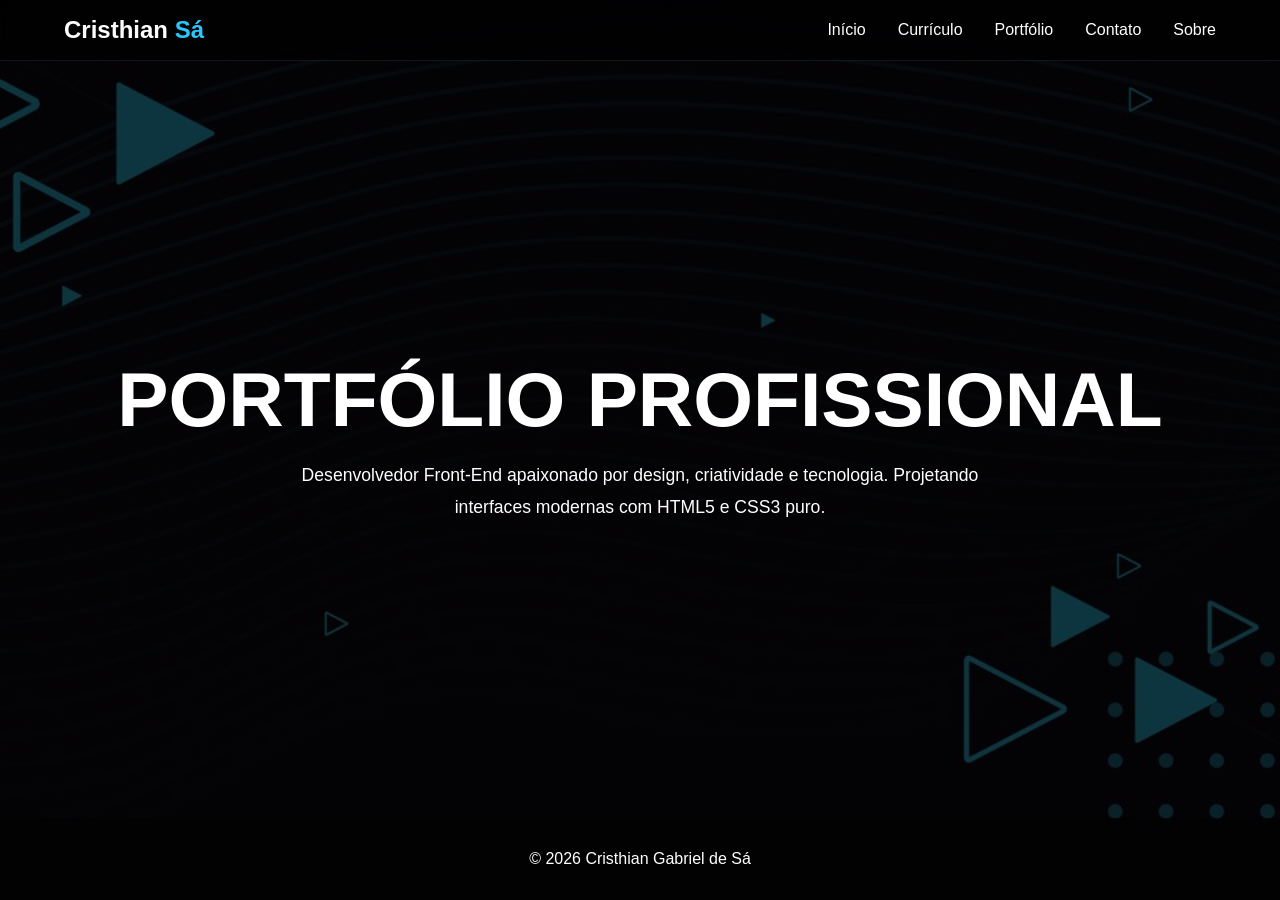
<file: index.html>
<!DOCTYPE html>
<html lang="pt-BR">
<head>
<meta charset="UTF-8">
<meta name="viewport" content="width=device-width, initial-scale=1.0">
<title>Início | Cristhian Sá</title>
<link rel="stylesheet" href="style.css">
</head>
<body>

<header>
<div class="container navbar">
<a href="index.html" class="logo">Cristhian <span>Sá</span></a>

<ul class="nav-menu">
<li><a class="nav-link" href="index.html">Início</a></li>
<li><a class="nav-link" href="curriculo.html">Currículo</a></li>
<li><a class="nav-link" href="portfolio.html">Portfólio</a></li>
<li><a class="nav-link" href="contato.html">Contato</a></li>
<li><a class="nav-link" href="sobre.html">Sobre</a></li>
</ul>
</div>
</header>

<main class="hero">
<div>
<h1>PORTFÓLIO PROFISSIONAL</h1>
<p>
Desenvolvedor Front‑End apaixonado por design, criatividade e tecnologia.
Projetando interfaces modernas com HTML5 e CSS3 puro.
</p>
</div>
</main>

<footer>
<p>© 2026 Cristhian Gabriel de Sá</p>
</footer>

</body>
</html>
</file>
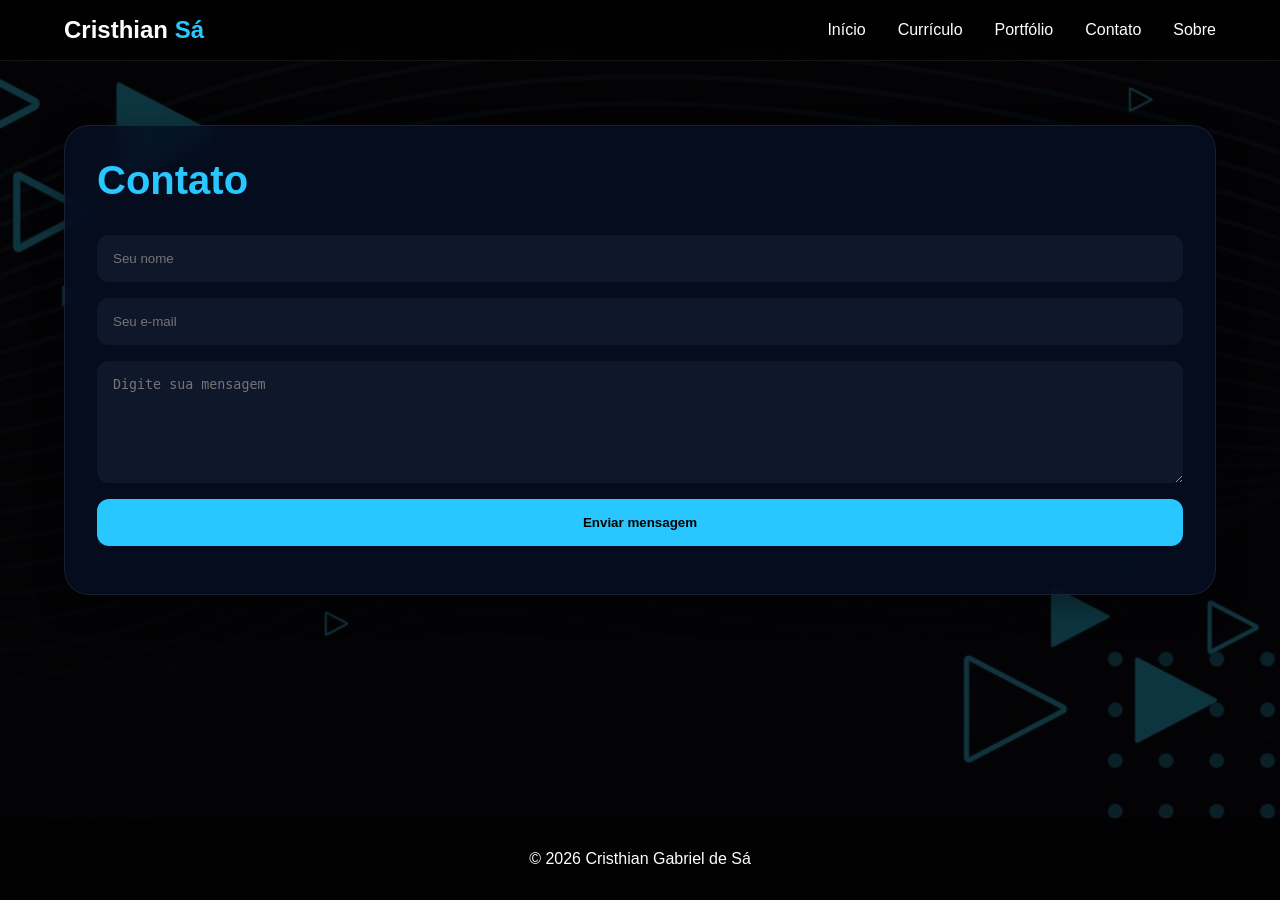
<file: contato.html>
<!DOCTYPE html>
<html lang="pt-BR">

<head>
    <meta charset="UTF-8">
    <meta name="viewport" content="width=device-width, initial-scale=1.0">
    <title>Contato</title>
    <link rel="stylesheet" href="style.css">
</head>

<body>

    <header>
        <div class="container navbar">
            <a href="index.html" class="logo">Cristhian <span>Sá</span></a>

            <ul class="nav-menu">
                <li><a class="nav-link" href="index.html">Início</a></li>
                <li><a class="nav-link" href="curriculo.html">Currículo</a></li>
                <li><a class="nav-link" href="portfolio.html">Portfólio</a></li>
                <li><a class="nav-link" href="contato.html">Contato</a></li>
                <li><a class="nav-link" href="sobre.html">Sobre</a></li>
            </ul>
        </div>
    </header>

    <section class="section">
        <div class="container">
            <div class="card">

                <h2 class="title">Contato</h2>

                <form class="contact-form" action="https://api.web3forms.com/submit" method="POST" id="form">
                    
                    <input type="hidden" name="subject" value="Novo contato pelo seu Website">
                    
                    <input type="checkbox" name="botcheck" id="" style="display: none;">
                    
                    <input type="hidden" name="access_key" value="bb88b40e-b8f1-4dd3-b011-5eb3731acac2">

                    <input type="text" name="name" placeholder="Seu nome" required>
                    
                    <input type="email" name="email" placeholder="Seu e-mail" required>
                    
                    <textarea rows="6" name="message" placeholder="Digite sua mensagem" required></textarea>
                    
                    <button type="submit">Enviar mensagem</button>

                    <div id="result"></div>
                </form>

            </div>
        </div>
    </section>

    <footer>
        <p>© 2026 Cristhian Gabriel de Sá</p>
    </footer>
    <script src="script.js"></script>
</body>

</html>
</file>
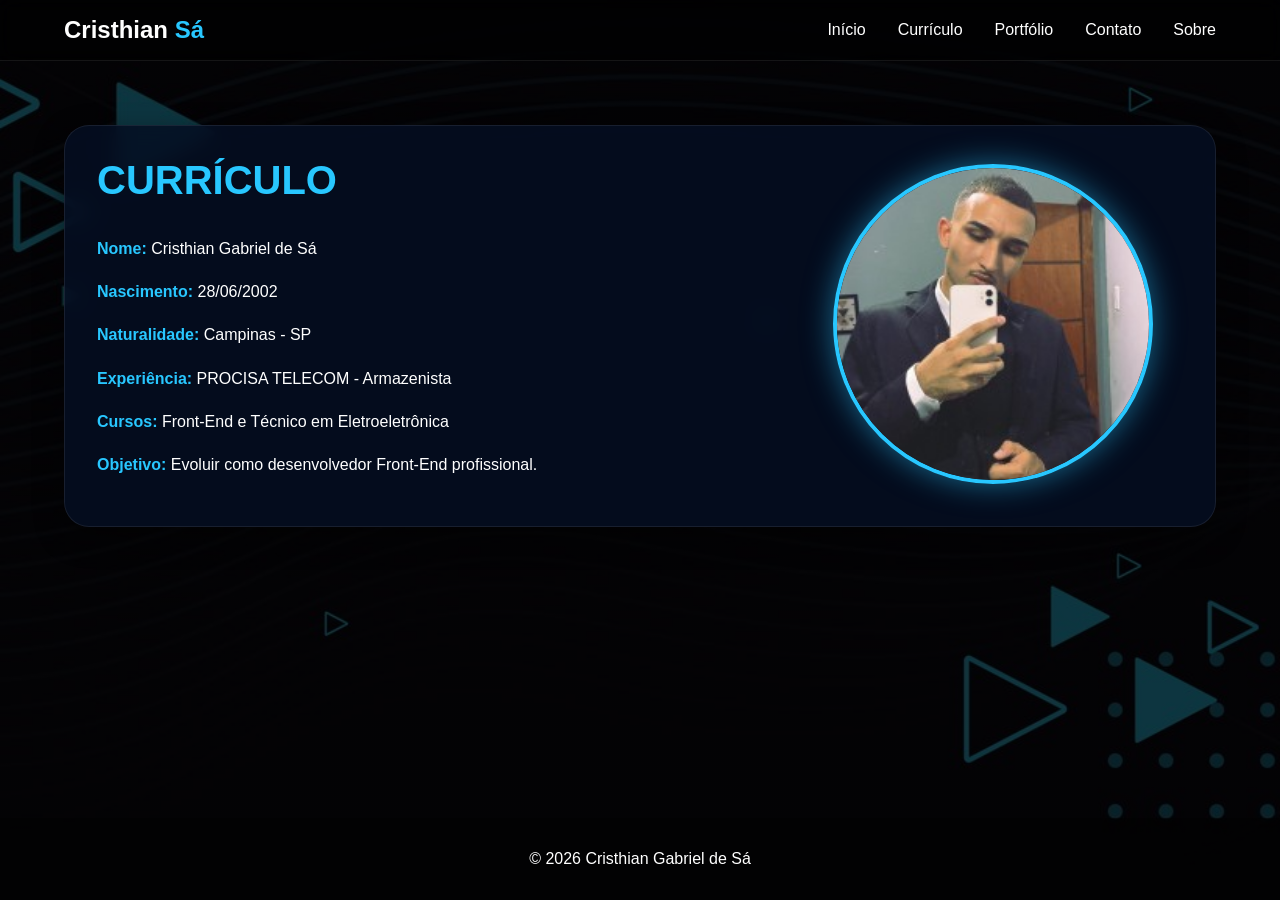
<file: curriculo.html>
<!DOCTYPE html>
<html lang="pt-BR">
<head>
<meta charset="UTF-8">
<meta name="viewport" content="width=device-width, initial-scale=1.0">
<title>Currículo | Cristhian Sá</title>
<link rel="stylesheet" href="style.css">
</head>
<body>

<header>
<div class="container navbar">
<a href="index.html" class="logo">Cristhian <span>Sá</span></a>

<ul class="nav-menu">
<li><a class="nav-link" href="index.html">Início</a></li>
<li><a class="nav-link" href="curriculo.html">Currículo</a></li>
<li><a class="nav-link" href="portfolio.html">Portfólio</a></li>
<li><a class="nav-link" href="contato.html">Contato</a></li>
<li><a class="nav-link" href="sobre.html">Sobre</a></li>
</ul>
</div>
</header>

<section class="section">
<div class="container">
<div class="card curriculo-layout">

<div>
<h2 class="title">CURRÍCULO</h2>

<ul class="info-list">
<li><span class="label">Nome:</span> Cristhian Gabriel de Sá</li>
<li><span class="label">Nascimento:</span> 28/06/2002</li>
<li><span class="label">Naturalidade:</span> Campinas - SP</li>
<li><span class="label">Experiência:</span> PROCISA TELECOM - Armazenista</li>
<li><span class="label">Cursos:</span> Front-End e Técnico em Eletroeletrônica</li>
<li><span class="label">Objetivo:</span> Evoluir como desenvolvedor Front‑End profissional.</li>
</ul>
</div>

<div>
<img src="cristhian.jpg" alt="Foto de Cristhian" class="profile-img">
</div>

</div>
</div>
</section>

<footer>
<p>© 2026 Cristhian Gabriel de Sá</p>
</footer>

</body>
</html>
</file>
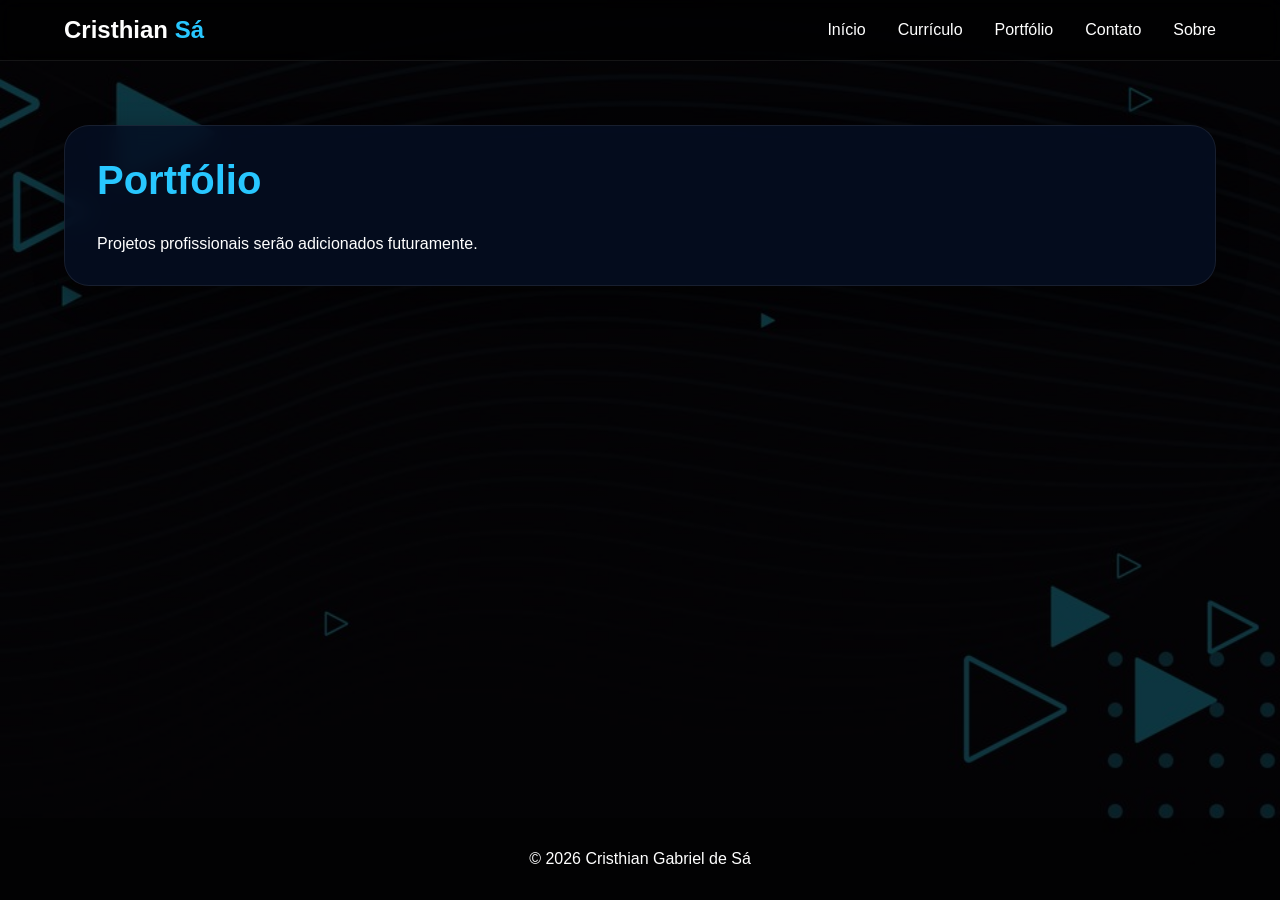
<file: portfolio.html>
<!DOCTYPE html>
<html lang="pt-BR">
<head>
<meta charset="UTF-8">
<meta name="viewport" content="width=device-width, initial-scale=1.0">
<title>Portfólio</title>
<link rel="stylesheet" href="style.css">
</head>
<body>

<header>
<div class="container navbar">
<a href="index.html" class="logo">Cristhian <span>Sá</span></a>

<ul class="nav-menu">
<li><a class="nav-link" href="index.html">Início</a></li>
<li><a class="nav-link" href="curriculo.html">Currículo</a></li>
<li><a class="nav-link" href="portfolio.html">Portfólio</a></li>
<li><a class="nav-link" href="contato.html">Contato</a></li>
<li><a class="nav-link" href="sobre.html">Sobre</a></li>
</ul>
</div>
</header>

<section class="section">
<div class="container">
<div class="card">
<h2 class="title">Portfólio</h2>
<p>Projetos profissionais serão adicionados futuramente.</p>
</div>
</div>
</section>

<footer>
<p>© 2026 Cristhian Gabriel de Sá</p>
</footer>

</body>
</html>
</file>
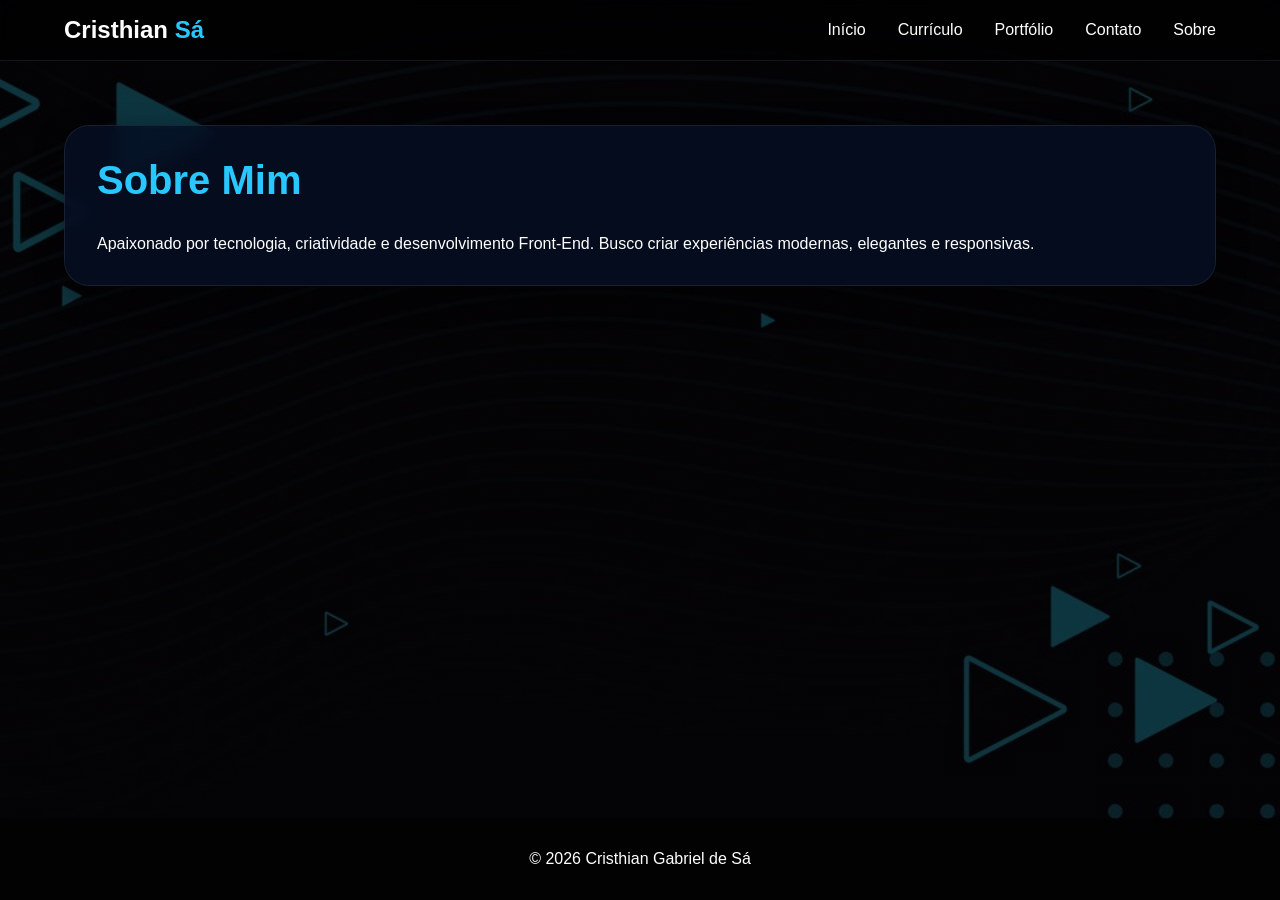
<file: sobre.html>
<!DOCTYPE html>
<html lang="pt-BR">
<head>
<meta charset="UTF-8">
<meta name="viewport" content="width=device-width, initial-scale=1.0">
<title>Sobre</title>
<link rel="stylesheet" href="style.css">
</head>
<body>

<header>
<div class="container navbar">
<a href="index.html" class="logo">Cristhian <span>Sá</span></a>

<ul class="nav-menu">
<li><a class="nav-link" href="index.html">Início</a></li>
<li><a class="nav-link" href="curriculo.html">Currículo</a></li>
<li><a class="nav-link" href="portfolio.html">Portfólio</a></li>
<li><a class="nav-link" href="contato.html">Contato</a></li>
<li><a class="nav-link" href="sobre.html">Sobre</a></li>
</ul>
</div>
</header>

<section class="section">
<div class="container">
<div class="card">
<h2 class="title">Sobre Mim</h2>

<p>
Apaixonado por tecnologia, criatividade e desenvolvimento Front‑End.
Busco criar experiências modernas, elegantes e responsivas.
</p>

</div>
</div>
</section>

<footer>
<p>© 2026 Cristhian Gabriel de Sá</p>
</footer>

</body>
</html>
</file>
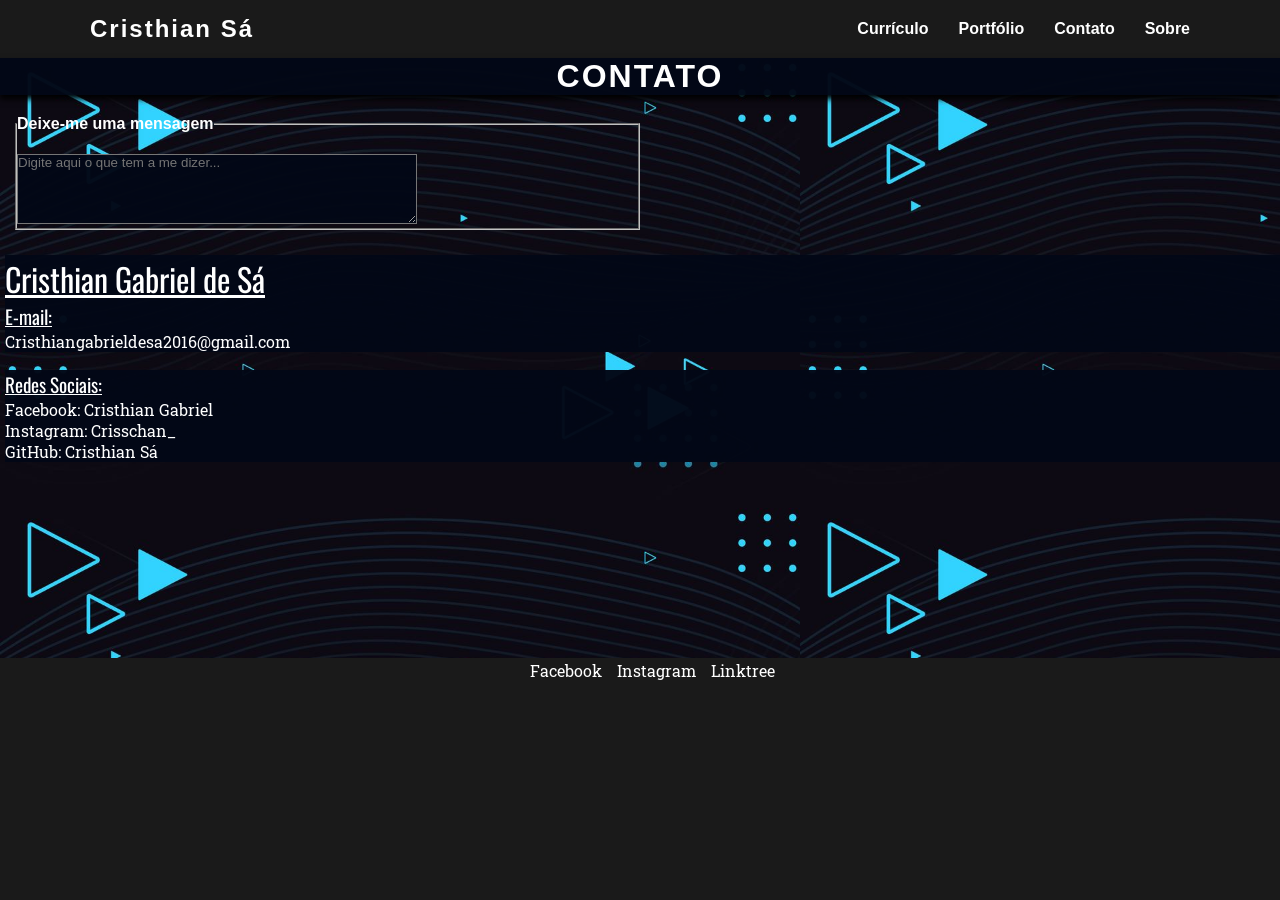
<file: AULA 9/contato.html>
<!DOCTYPE html>
<html lang="pt-BR">
<head>
    <meta charset="UTF-8">
    <meta name="viewport" content="width=device-width, initial-scale=1.0">
    <title>Document</title>
    <link rel="stylesheet" href="AULA 9.css">
    <link rel="preconnect" href="https://fonts.googleapis.com">
    <link rel="preconnect" href="https://fonts.gstatic.com" crossorigin>
    <link href="https://fonts.googleapis.com/css2?family=Noto+Sans+JP:wght@100..900&family=Oswald:wght@200..700&display=swap" rel="stylesheet">
    <link rel="preconnect" href="https://fonts.googleapis.com">
    <link rel="preconnect" href="https://fonts.gstatic.com" crossorigin>
    <link href="https://fonts.googleapis.com/css2?family=Roboto+Slab:wght@100..900&display=swap" rel="stylesheet">

</head>
<body>
    <header class="header">

        <nav class="navbar">
            <a href="AULA9.html" class="logo">Cristhian Sá</a>
            <ul class="nav-menu">
                <li class="nav-item"> <a href="curriculo.html" class="nav-link">Currículo</a></li>
                <li class="nav-item"> <a href="portfolio.html" class="nav-link">Portfólio</a></li>
                <li class="nav-item"> <a href="contato.html" class="nav-link">Contato</a></li>
                <li class="nav-item"> <a href="sobre.html" class="nav-link">Sobre</a></li>
            </ul>
        </nav>
    </header>
<main>
        
    <h3 class="titulo"> CONTATO</h3>
      <form class="formulario">
        <fieldset style="width: 50%; height: 80%;">
        <legend><b>Deixe-me uma mensagem</b></legend>
        <label for="msg" class="mensagem"></label><br>
        <textarea class="caixinha" id="msg" style="width: 400px; height: 70px;" placeholder="Digite aqui o que tem a me dizer..."></textarea>
        </fieldset>
    </form>  
    <ul class="lista-margem">
            <li class="cristhian">Cristhian Gabriel de Sá</li>
            <li class="subtitulos">E-mail:</li>
            <li class="info-pessoal">Cristhiangabrieldesa2016@gmail.com</li><br>
            <li class="subtitulos">Redes Sociais:</li>
            <li class="info-pessoal">Facebook: Cristhian Gabriel<br>
            Instagram: Crisschan_<br>
            GitHub: Cristhian Sá
            </li> <br>
    </main>

    <footer>
        <ul> 
    
            <li><a href="https://www.facebook.com/cristhian.gabriel.011/?locale=pt_BR"> Facebook</a></li>
            <li><a href="https://www.instagram.com/crisschan_/"> Instagram</a></li>
            <li><a href="https://linktr.ee/crissthian?utm_source=ig&utm_medium=social&utm_content=link_in_bio&fbclid=PAZXh0bgNhZW0CMTEAc3J0YwZhcHBfaWQMMjU2MjgxMDQwNTU4AAGnLQ7E8pQ4IE8evQGTQ3RyHpWDabTO-6PyvXQz6mEilOqo9zlO_Mezxw_a3OA_aem_7H0H9BqZANVCSl9LTIfLsQ"> Linktree</a></li>

        </ul>
    </footer>
    
    
</body>
</html>
</file>
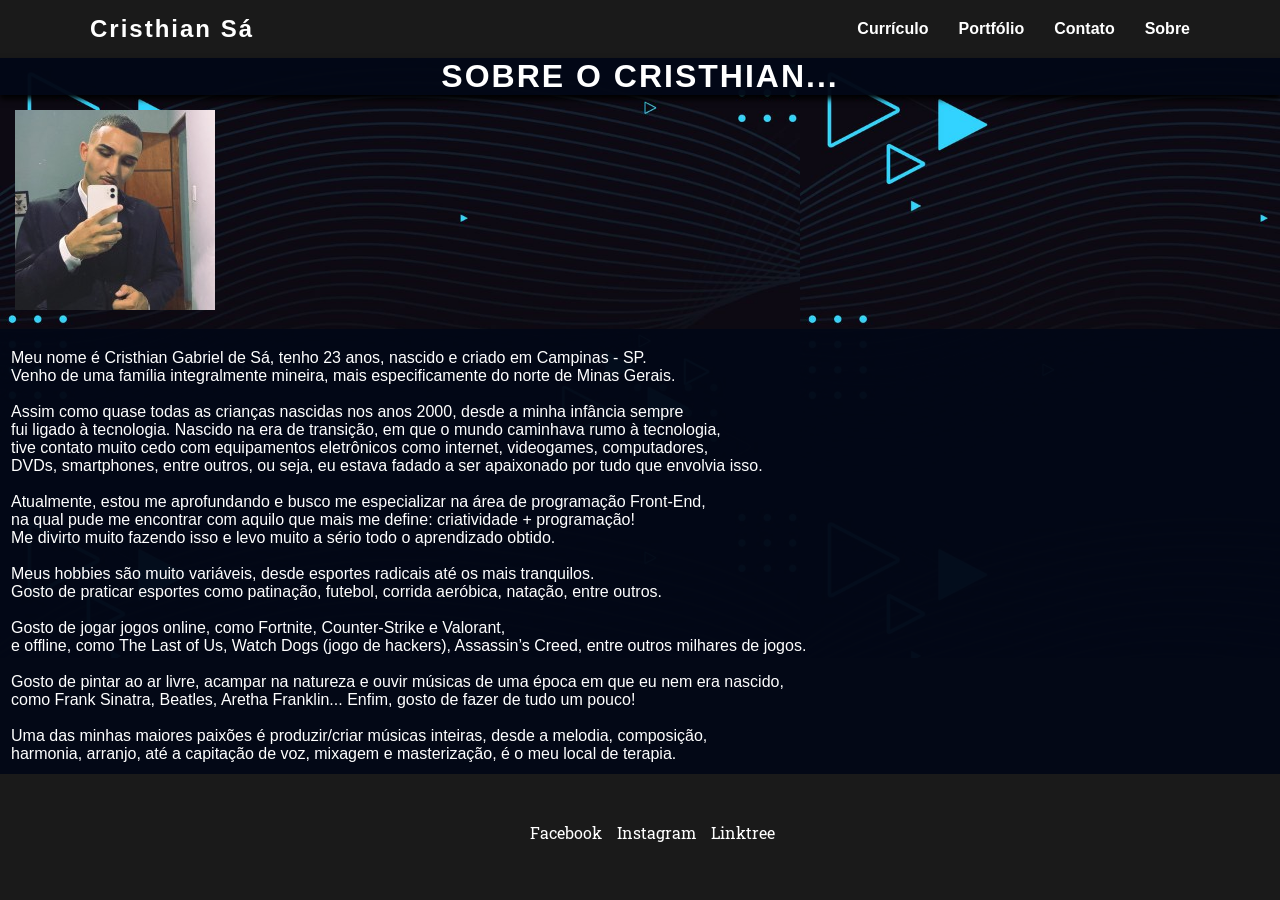
<file: AULA 9/sobre.html>
<!DOCTYPE html>
<html lang="pt-BR">
<head>
    <meta charset="UTF-8">
    <meta name="viewport" content="width=device-width, initial-scale=1.0">
    <title>Document</title>
    <link rel="stylesheet" href="AULA 9.css">
    <link rel="preconnect" href="https://fonts.googleapis.com">
    <link rel="preconnect" href="https://fonts.gstatic.com" crossorigin>
    <link href="https://fonts.googleapis.com/css2?family=Noto+Sans+JP:wght@100..900&family=Oswald:wght@200..700&display=swap" rel="stylesheet">
    <link rel="preconnect" href="https://fonts.googleapis.com">
    <link rel="preconnect" href="https://fonts.gstatic.com" crossorigin>
    <link href="https://fonts.googleapis.com/css2?family=Roboto+Slab:wght@100..900&display=swap" rel="stylesheet">

</head>
<body>
    <header class="header">

        <nav class="navbar">
            <a href="AULA9.html" class="logo">Cristhian Sá</a>
            <ul class="nav-menu">
                <li class="nav-item"> <a href="curriculo.html" class="nav-link">Currículo</a></li>
                <li class="nav-item"> <a href="portfolio.html" class="nav-link">Portfólio</a></li>
                <li class="nav-item"> <a href="contato.html" class="nav-link">Contato</a></li>
                <li class="nav-item"> <a href="sobre.html" class="nav-link">Sobre</a></li>
            </ul>

        </nav>
    </header>
    <main>
        <h3 class="titulo"> SOBRE O CRISTHIAN...</h3>
        <div class="sobre">
            <img src="./img/cristhian.jpg" width="200px">
        </div>
        <div class="sobre-texto">
            <ul>
                <li> <p>Meu nome é Cristhian Gabriel de Sá, tenho 23 anos, nascido e criado em Campinas - SP.<br>
                     Venho de uma família integralmente mineira, mais especificamente do norte de Minas Gerais.</p>
                     <br>
                     Assim como quase todas as crianças nascidas nos anos 2000, desde a minha infância sempre<br>
                     fui ligado à tecnologia. Nascido na era de transição, em que o mundo caminhava rumo à tecnologia,<br>
                     tive contato muito cedo com equipamentos eletrônicos como internet, videogames, computadores,<br>
                     DVDs, smartphones, entre outros, ou seja, eu estava fadado a ser apaixonado por tudo que envolvia isso.
                     <br><br>
                     <p>Atualmente, estou me aprofundando e busco me especializar na área de programação Front-End,<br>
                     na qual pude me encontrar com aquilo que mais me define: criatividade + programação!<br>
                     Me divirto muito fazendo isso e levo muito a sério todo o aprendizado obtido.
                     <br><br>
                     <p>Meus hobbies são muito variáveis, desde esportes radicais até os mais tranquilos. <br>
                    Gosto de praticar esportes como patinação, futebol, corrida aeróbica, natação, entre outros.
                     </p><br>
                    <p>Gosto de jogar jogos online, como Fortnite, Counter-Strike e Valorant,<br>
                    e offline, como The Last of Us, Watch Dogs (jogo de hackers), Assassin’s Creed, entre outros milhares de jogos.
                    </p><br>
                    Gosto de pintar ao ar livre, acampar na natureza e ouvir músicas de uma época em que eu nem era nascido,<br>
                    como Frank Sinatra, Beatles, Aretha Franklin... Enfim, gosto de fazer de tudo um pouco!
                    </p><br>
                    <p>
                    Uma das minhas maiores paixões é produzir/criar músicas inteiras, desde a melodia, composição,<br>
                    harmonia, arranjo, até a capitação de voz, mixagem e masterização, é o meu local de terapia.
                    </p>
                </li>
            </ul>
        </div>

    </main>
    <br><br><br><br><br><br><br><br><br>
    <footer>
        <ul> 
            <li><a href="https://www.facebook.com/cristhian.gabriel.011/?locale=pt_BR"> Facebook</a></li>
            <li><a href="https://www.instagram.com/crisschan_/"> Instagram</a></li>
            <li><a href="https://linktr.ee/crissthian?utm_source=ig&utm_medium=social&utm_content=link_in_bio&fbclid=PAZXh0bgNhZW0CMTEAc3J0YwZhcHBfaWQMMjU2MjgxMDQwNTU4AAGnLQ7E8pQ4IE8evQGTQ3RyHpWDabTO-6PyvXQz6mEilOqo9zlO_Mezxw_a3OA_aem_7H0H9BqZANVCSl9LTIfLsQ"> Linktree</a></li>

        </ul>
    </footer>
    
</body>
</html>
</file>
<file: style.css>
*{
    margin:0;
    padding:0;
    box-sizing:border-box;
}

:root{
    --primary:#28c7ff;
    --text:#ffffff;
    --bg:#020617;
    --card:rgba(5,15,35,.85);
}

body{
    font-family: Arial, Helvetica, sans-serif;
    background-image:
    linear-gradient(rgba(0,0,0,.75), rgba(0,0,0,.75)),
    url('./fundo.jpg');
    background-size:cover;
    background-position:center;
    background-attachment:fixed;
    color:var(--text);
    min-height:100vh;
    display:flex;
    flex-direction:column;
}

.container{
    width:min(1200px,90%);
    margin:auto;
}

header{
    background:rgba(0,0,0,.55);
    backdrop-filter:blur(8px);
    border-bottom:1px solid rgba(255,255,255,.08);
    position:sticky;
    top:0;
    z-index:1000;
}

.navbar{
    display:flex;
    justify-content:space-between;
    align-items:center;
    padding:1rem 0;
}

.logo{
    text-decoration:none;
    color:white;
    font-size:1.5rem;
    font-weight:bold;
}

.logo span{
    color:var(--primary);
}

.nav-menu{
    display:flex;
    list-style:none;
    gap:2rem;
}

.nav-link{
    text-decoration:none;
    color:white;
    transition:.3s;
}

.nav-link:hover{
    color:var(--primary);
}

.hero{
    flex:1;
    display:flex;
    align-items:center;
    justify-content:center;
    text-align:center;
    padding:8rem 1rem;
}

.hero h1{
    font-size:clamp(2.5rem,6vw,5rem);
    margin-bottom:1rem;
}

.hero p{
    max-width:700px;
    margin:auto;
    font-size:1.1rem;
    line-height:1.8;
}

.section{
    padding:4rem 0;
}

.card{
    background:var(--card);
    border:1px solid rgba(255,255,255,.08);
    border-radius:25px;
    padding:2rem;
    backdrop-filter:blur(10px);
    box-shadow:0 10px 30px rgba(0,0,0,.4);
}

.title{
    color:var(--primary);
    margin-bottom:2rem;
    font-size:2.5rem;
}

.curriculo-layout{
    display:grid;
    grid-template-columns:1fr 350px;
    gap:2rem;
    align-items:center;
}

.profile-img{
    width:100%;
    max-width:320px;
    border-radius:50%;
    border:4px solid var(--primary);
    box-shadow:0 0 30px rgba(40,199,255,.5);
}

.info-list{
    list-style:none;
}

.info-list li{
    margin-bottom:1rem;
    line-height:1.7;
}

.label{
    color:var(--primary);
    font-weight:bold;
}

.contact-form{
    display:flex;
    flex-direction:column;
    gap:1rem;
}

input, textarea{
    padding:1rem;
    border:none;
    border-radius:12px;
    background:#0f172a;
    color:white;
}

button{
    padding:1rem;
    border:none;
    border-radius:12px;
    background:var(--primary);
    color:black;
    font-weight:bold;
    cursor:pointer;
    transition:.3s;
}

button:hover{
    transform:translateY(-3px);
}

footer{
    margin-top:auto;
    text-align:center;
    padding:2rem;
    background:rgba(0,0,0,.45);
}

@media(max-width:900px){

    .curriculo-layout{
        grid-template-columns:1fr;
        text-align:center;
    }

    .navbar{
        flex-direction:column;
        gap:1rem;
    }

    .nav-menu{
        flex-wrap:wrap;
        justify-content:center;
    }

    .profile-img{
        margin:auto;
    }
}
</file>
<file: AULA 9/AULA 9.css>
* {
    margin: 0;
    padding: 0;
    box-sizing: border-box;
    font-family: 'Segoe UI', Tahoma, Geneva, Verdana, sans-serif;
}
body {
    background-color: #1a1a1a;
}
/* APARÊNCIA PAGINA INICIAL */
header {
    top: 0;
    left: 0;
    width: 100%;
    background-color: #1a1a1a;
    box-shadow: 0 4px 6px rgba(0, 0, 0, 1);
    z-index: 1000;
}
.navbar {
    display: flex;
    justify-content: space-between;
    align-items: center;
    padding: 15px 50px;
    max-width: 1200px;
    margin: 0 auto;
}
 .nav-menu {
    display: flex;
    list-style: none;
    gap: 30px;

 }

 .nav-item {

 }

.nav-link {
    color: white;
    text-decoration: 0;
    font-size: 16px;
    font-weight: 600;
    transition: color 0.3s ease;   
}

.nav-link:hover {
    color: red;
    font-size: 18px;
}

.logo {
    color: white;
    font-size: 24px;
    font-weight: 700;
    text-decoration: none;
    letter-spacing: 2px;
}

/* Responsividade */
@media(max-width: 768px) {
    .navbar {
        padding: 15px 20px;
    }
    .nav-menu {
        gap: 15px;
    }
    .logo {
        font-size: 20px;
    }
    .nav-link {
        font-size: 14px;
    }
    .nav-link:hover {
        font-size: 16px;
    }
}

/*APARÊNCIA CURRÍCULO*/
main {
    height: 600px;
    background-image: url('./img/fundo.jpg');
    background-size: 800px;
}
.titulo {
    letter-spacing: 2px;
    font-family: 'Segoe UI', Tahoma, Geneva, Verdana, sans-serif;
    color: white;
    text-align: center;
    top: 0;
    left: 0;
    width: 100%;
    box-shadow: 0 4px 6px rgba(0, 0, 0, 1);
    z-index: 1000;
    font-size: 200%;
}
.titulo-intro {
    padding-top: 50px;
    letter-spacing: 2px;
    font-family: 'Segoe UI', Tahoma, Geneva, Verdana, sans-serif;
    color: white;
    text-align: center;
    top: 0;
    left: 0;
    width: 100%;
    box-shadow: 0 4px 6px rgba(0, 0, 0, 1);
    z-index: 1000;
    font-size: 300%;
}

.lista-margem {
    margin-top: 10px;
    margin-left: 5px;
}
.cristhian {
    color: white;
    font-family: Oswald, sans-serif;
    font-size: 200%;
    text-decoration:underline;
    background-color: #030816f8;
}
.subtitulos {
    color: white;
    font-family: Oswald, sans-serif;
    font-size: 120%;
    text-decoration:underline;
    background-color: #030816f8;

}
.info-pessoal {
color: white;
font-family: "Roboto Slab", serif;
font-style: normal;
background-color: #030816f8;
}

/* RESPOSIVIDADE */
@media(max-width: 768px) {
    .main {
        padding: 15px 20px;
    }
    .titulo {
        font-size: 20px;
    }
    .info-pessoal {
        font-size: 14px;
    }

}

/* RODAPÉ */
footer ul {
    display: flex;
    justify-content:center;
    align-items: center;
    padding-top: 2px;
    padding-left: 10px;
    list-style: none;
    background-color: #1a1a1a;
}
footer ul li a{
text-decoration: none;
color: white;
padding-left: 15px;
font-family: "Roboto Slab", serif;
font-style: normal;
}

/*CONTATO*/

.formulario {
text-decoration: none;
color: white;
padding: 15px;
padding-top: 20px;
font-family: "Roboto Slab", serif;
font-style: normal;
}

.mensagem {
text-decoration: none;
color: white;
padding: 15px;
padding-top: 20px;
font-family: "Roboto Slab", serif;
font-style: normal;
}

.sobre {
padding-top: 20px;
padding: 15px;
}
.sobre-texto {
text-decoration: none;
color: white;
padding: 11px;
padding-top: 20px;
font-family: "Roboto Slab", serif;
font-style: normal;
background-color: #030816f8;
}
h3 {
    background-color: #030816f8;
}
.caixinha {
    background-color: #030816f8;
    color: white;
}
</file>
